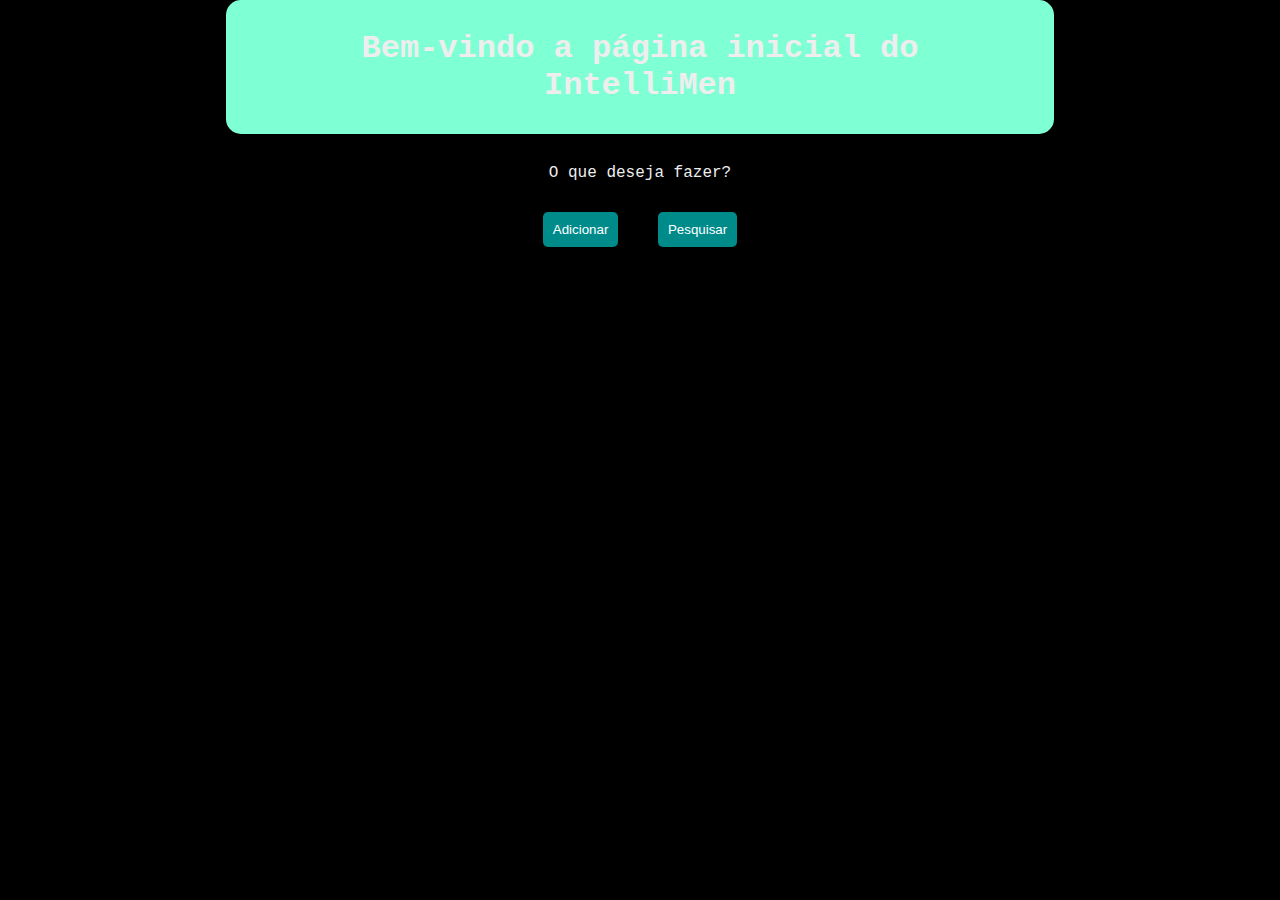
<file: index.html>
<!DOCTYPE html>
<html lang="pt-br">
<head>
    <meta charset="UTF-8">
    <script src="script.js"></script>
    <link rel="stylesheet" href="style.css">
    <meta http-equiv="X-UA-Compatible" content="IE=edge">
    <meta name="viewport" content="width=device-width, initial-scale=1.0">
    <title>Sistema IntelliMen</title>
</head>
<body>
    <div class="container">
        <div class="title">
            <h1>Bem-vindo a página inicial do IntelliMen</h1>
        </div>
        <div class="main-menu">
            <p>O que deseja fazer?</p>
        </div>
        <div class="options">
            <a href="add.html"><button id="btn-add">Adicionar</button></a>
            <a href=""><button id="btn-search">Pesquisar</button></a>
        </div>
    </div>
</body>
</html>
</file>
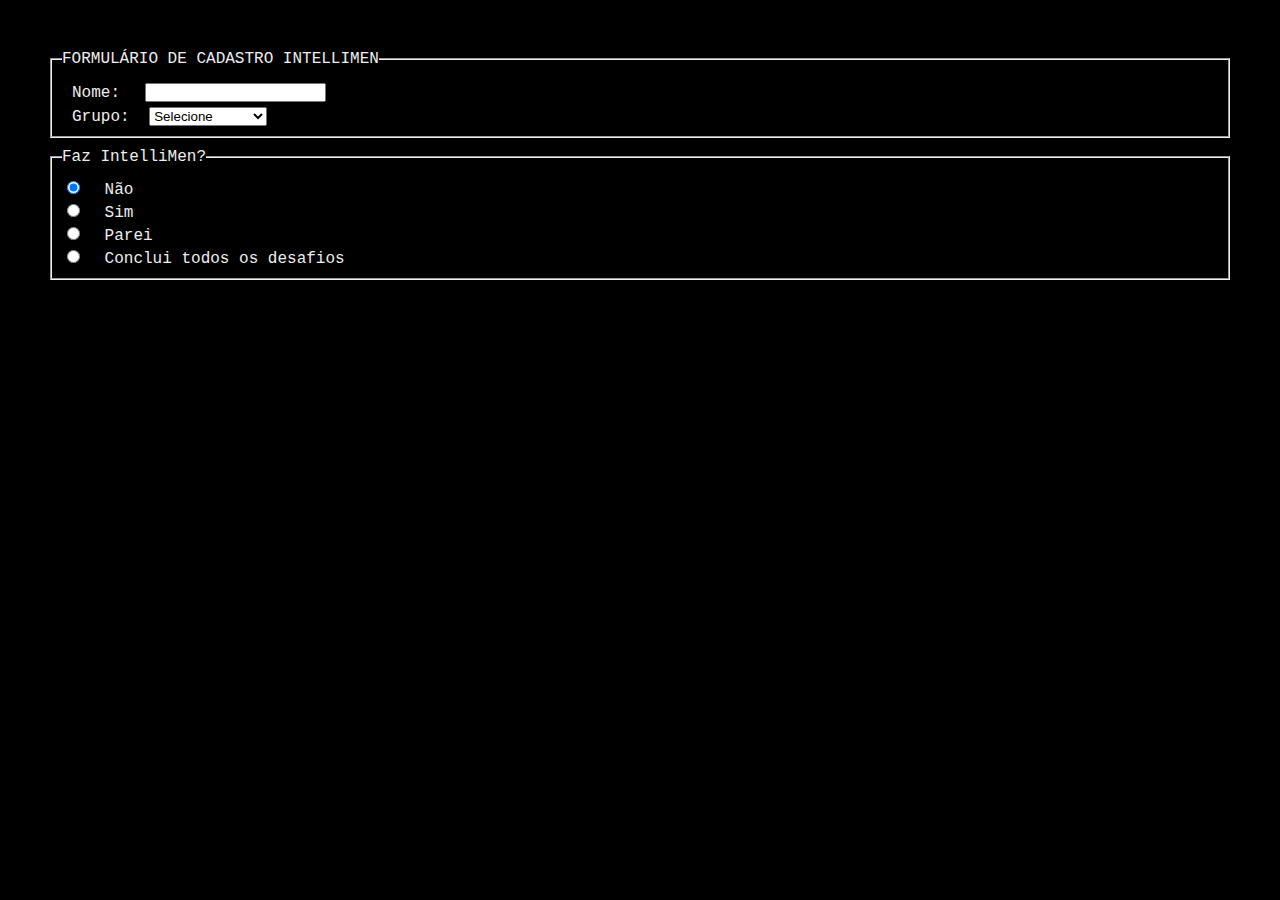
<file: add.html>
<!DOCTYPE html>
<html lang="pt-br">
<head>
    <meta charset="UTF-8">
    <script src="script.js"></script>
    <link rel="stylesheet" href="style.css">
    <meta http-equiv="X-UA-Compatible" content="IE=edge">
    <meta name="viewport" content="width=device-width, initial-scale=1.0">
    <title>IntelliMen - Adicionar</title>
</head>
<body>
  <div class="form">
    <form action="">
        <fieldset>
            <legend>FORMULÁRIO DE CADASTRO INTELLIMEN</legend>
            <label for="">Nome:</label>
            <input type="text" name="txtName"><br>
            <label for="">Grupo:</label>
            <select name="" name="slc-group">
              <option value="">Selecione</option>
              <option value="">Força Jovem</option>
              <option value="">FTU</option>
              <option value="">Evg</option>
              <option value="">Calebe</option>
              <option value="">UFP</option>
              <option value="">Saúde</option>
              <option value="">UNP</option>
              <option value="">Sócio Educativo</option>
            </select><br>
        </fieldset>
        <fieldset>
          <legend>Faz IntelliMen?</legend>
          <input type="radio" id="rb-no" checked name="op" onclick="hideDiv()">
          <label for="rb-no">Não</label><br>
          <input type="radio" id="rb-yes" name="op" onclick="showDivYes()">
          <label for="rb-yes">Sim</label><br>
          <input type="radio" id="rb-stop" name="op" onclick="showDivStop()">
          <label for="rb-stop">Parei</label><br>
          <input type="radio" id="rb-finish" name="op" onclick="hideDiv()">
          <label for="rb-finish">Conclui todos os desafios</label><br>
        </fieldset>
        <fieldset id="fazIn">
          <label for="">Em qual desafio está?</label>
          <select name="" id="">
            <option value="">selecione</option>
            <option value="">1</option>
            <option value="">2</option>
            <option value="">3</option>
            <option value="">4</option>
            <option value="">5</option>
            <option value="">6</option>
            <option value="">7</option>
            <option value="">8</option>
            <option value="">9</option>
            <option value="">10</option>
            <option value="">11</option>
            <option value="">12</option>
            <option value="">13</option>
            <option value="">14</option>
            <option value="">15</option>
            <option value="">16</option>
            <option value="">17</option>
            <option value="">18</option>
            <option value="">19</option>
            <option value="">20</option>
            <option value="">21</option>
            <option value="">22</option>
            <option value="">23</option>
            <option value="">24</option>
            <option value="">25</option>
            <option value="">26</option>
            <option value="">27</option>
            <option value="">28</option>
            <option value="">29</option>
            <option value="">30</option>
            <option value="">31</option>
            <option value="">32</option>
            <option value="">33</option>
            <option value="">34</option>
            <option value="">35</option>
            <option value="">36</option>
            <option value="">37</option>
            <option value="">38</option>
            <option value="">39</option>
            <option value="">40</option>
            <option value="">41</option>
            <option value="">42</option>
            <option value="">43</option>
            <option value="">44</option>
            <option value="">45</option>
            <option value="">46</option>
            <option value="">47</option>
            <option value="">48</option>
            <option value="">49</option>
            <option value="">50</option>
            <option value="">51</option>
            <option value="">52</option>
            <option value="">53</option>
          </select><br>
          <label for="">Qual o nome do seu parceiro?</label>
          <input type="text">
        </fieldset>
        <fieldset id="parouIn">
          <label for="">Em qual desafio parou?</label>
          <select name="" id="">
            <option value="">selecione</option>
            <option value="">1</option>
            <option value="">2</option>
            <option value="">3</option>
            <option value="">4</option>
            <option value="">5</option>
            <option value="">6</option>
            <option value="">7</option>
            <option value="">8</option>
            <option value="">9</option>
            <option value="">10</option>
            <option value="">11</option>
            <option value="">12</option>
            <option value="">13</option>
            <option value="">14</option>
            <option value="">15</option>
            <option value="">16</option>
            <option value="">17</option>
            <option value="">18</option>
            <option value="">19</option>
            <option value="">20</option>
            <option value="">21</option>
            <option value="">22</option>
            <option value="">23</option>
            <option value="">24</option>
            <option value="">25</option>
            <option value="">26</option>
            <option value="">27</option>
            <option value="">28</option>
            <option value="">29</option>
            <option value="">30</option>
            <option value="">31</option>
            <option value="">32</option>
            <option value="">33</option>
            <option value="">34</option>
            <option value="">35</option>
            <option value="">36</option>
            <option value="">37</option>
            <option value="">38</option>
            <option value="">39</option>
            <option value="">40</option>
            <option value="">41</option>
            <option value="">42</option>
            <option value="">43</option>
            <option value="">44</option>
            <option value="">45</option>
            <option value="">46</option>
            <option value="">47</option>
            <option value="">48</option>
            <option value="">49</option>
            <option value="">50</option>
            <option value="">51</option>
            <option value="">52</option>
            <option value="">53</option>
          </select><br>
          <label for="">Quem era seu parceiro?</label>
          <input type="text">
        </fieldset>
    </form>
  </div>
</body>
</html>
</file>
<file: style.css>
*{
    margin: 0;
    padding: 0;
}
.container{
    display: flex;
    flex-direction: column;
    justify-content: center;
    align-items: center;
    text-align: center;
}
body{
    font-family: 'Courier New', Courier, monospace;
    background-color: #000;
    color: #eee;

}
.title{
    background-color: aquamarine;
    width: 60%;
    padding: 30px;
    border-radius: 15px;
}
.main-menu{
    padding: 30px;
}
.options button{
    padding: 10px;
    margin: 0 15px;
    color: #fff;
    background-color: darkcyan;
    border-radius: 5px;
    border-style: none;
}
.options button:hover{
    background-color: aquamarine;
}
.form{
    margin: 20px;
    padding: 20px;
}
.form input {
    margin: 5px;
    
}
.form label{
    margin: 20px 10px;
}
.form fieldset {
    margin: 10px;
    padding: 10px;
}
#fazIn{
    display: none;
}
#parouIn{
    display: none;
}
</file>
